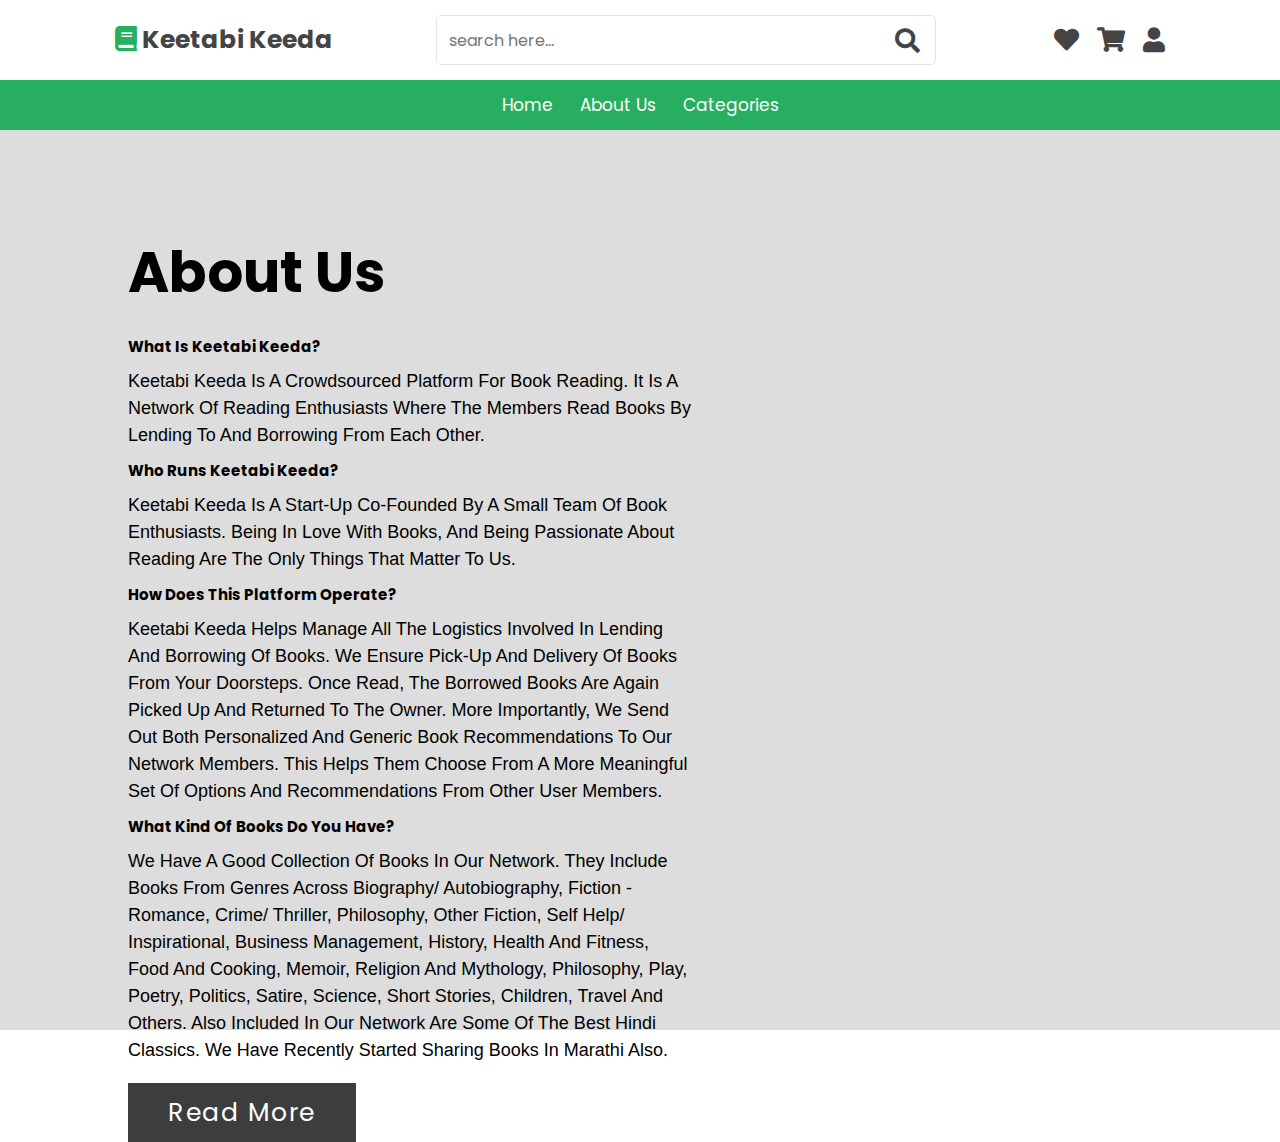
<file: aboutus.html>
<!DOCTYPE html>
<html>
<head>
	<title>About Us Section</title>
	<meta charset="utf-8">
	<meta name="viewport" content="width=device-width, initial-scale=1.0">
	<link rel="stylesheet" href="https://pro.fontawesome.com/releases/v5.10.0/css/all.css">
	<link rel="stylesheet" type="text/css" href="css\aboutus.css">
</head>	
<body>

    <header class="header">

        <div class="header-1">
    
            <a href="index.html" class="logo"> <i class="fas fa-book"></i> Keetabi Keeda </a>
    
            <form action="" class="search-form">
                <input type="search" name="" placeholder="search here..." id="search-box">
                <label for="search-box" class="fas fa-search"></label>
            </form>
    
            <div class="icons">
                <div id="search-btn" class="fas fa-search"></div>
                <a href="#" class="fas fa-heart"></a>
                <a href="#" class="fas fa-shopping-cart"></a>
                <div id="login-btn" class="fas fa-user"></div>
            </div>
    
        </div>
    
        <div class="header-2">
            <nav class="navbar">
                <li><a href="index.html">home</a></li>
                <li><a href="aboutus.html">about us</a></li>
                <li><a href="#categories">Categories</a>
                    <div class="submenu">
                        <ul>
                            <li><a href="#">Buy/Sell</a></li>
                            <li><a href="#">Author</a></li>
                            <li><a href="#">Language</a></li>
                            <li><a href="#">Region</a></li>
                           <li class="hover-me"><a href="#">Genre</a><i class="fa fa-angle-right"></i>
                                <div class="submenu1">
                                    <ul>
                                        <li><a href="political.html">Political</a></li>
                                        <li><a href="scientific.html">Scientific</a></li>
                                        <li><a href="motivation.html">Motivational</a></li>
                                        <li><a href="historical.html">Historical</a></li>
                                        <li><a href="romance.html">Romance</a></li>
                                        <li><a href="drama.html">Drama</a></li>
                                        <li><a href="fictional.html">Fictional</a></li>
                                    </ul>s
                                </div>
                            </li>
                        </ul>
                    </div>
                </li>
            </nav>
        </div>
        <script>
            jQuery('ul#categories').hover(function(){
                jQuery('.submenu').fadeTo(200,1);
            }, function(){
                jQuery('.submenu').fadeTo(200,0,function(){
                    jQuery(this).hide();
                });
            });
        </script>
    </header>
    
	<div class="section">
		<div class="container">
			<div class="content-section">
				<div class="title">
					<h1>About Us</h1>
				</div>
				<div class="content">
					<h3><p><h2>What is Keetabi Keeda?</h2>
                        <p>Keetabi Keeda is a crowdsourced platform for book reading. It is a network of reading enthusiasts where the members read books by lending to and borrowing from each other.</p>
                    </p>
                        
                        <p><h2>Who runs Keetabi Keeda?</h2>
                       <p> Keetabi Keeda is a start-up co-founded by a small team of book enthusiasts. Being in love with books, and being passionate about reading are the only things that matter to us.</p>
                        </p>
                        
                       <p> <h2>How does this platform operate?</h2>
                        <p>Keetabi Keeda helps manage all the logistics involved in lending and borrowing of books. We ensure pick-up and delivery of books from your doorsteps. Once read, the borrowed books are again picked up and returned to the owner.
                        More importantly, we send out both personalized and generic book recommendations to our network members. This helps them choose from a more meaningful set of options and recommendations from other user members.
                    </p>
                        
                        <p><h2>What kind of books do you have?</h2>
                        <p>We have a good collection of books in our network. They include books from genres across Biography/ Autobiography, Fiction - Romance, Crime/ Thriller, Philosophy, Other fiction, Self Help/ Inspirational, Business Management, History, Health and Fitness, Food and Cooking, Memoir, Religion and Mythology, Philosophy, Play, Poetry, Politics, Satire, Science, Short Stories, Children, Travel and others.
                        Also included in our network are some of the best Hindi classics. We have recently started sharing books in Marathi also.
                    </p>
                        
                        
                            
                        </p>
					<div class="button">
						<a href="">Read More</a>
					</div>
				</div>
				
			</div>
			
		</div>
	</div>

	
</body>
</html>
</file>
